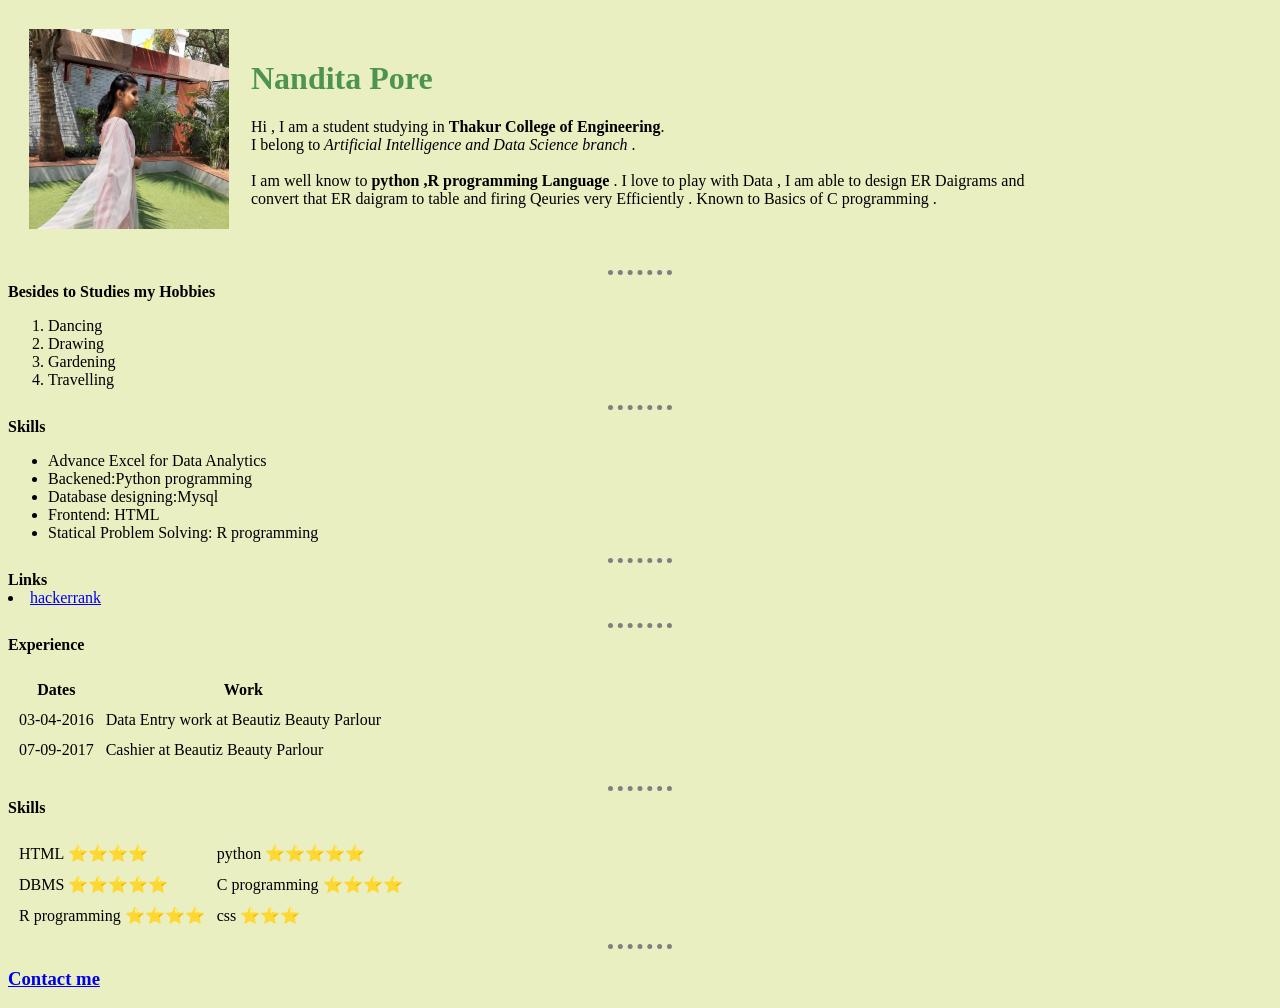
<file: index.html>
<!DOCTYPE html>
<html lang="en" dir="ltr">

<head>
  <meta charset="utf-8">
  <title> Nandita Pore's Personal Site </title>
  <link rel="stylesheet" href="css/styles.css">

</head>

<body style="background-color:E9EFC0;">
  <table cellspacing="20">
    <tr>
      <td>
        <img src="images\Nandita.jpg" alt="PORE" width="200">

      </td>
      <td>
        <h1> Nandita Pore </h1>
        <p>
          Hi , I am a student studying in <strong>Thakur College of Engineering</strong>.
          <br /> I belong to<em> Artificial Intelligence and Data Science branch</em> .<br />
          <br />
          I am well know to<strong> python ,R programming Language </strong>.
          I love to play with Data , I am able to design ER Daigrams
          and<br />
          convert that ER daigram to table and firing Qeuries very Efficiently
          . Known to Basics of C programming .
      </td>
    </tr>

  </table>


  <p>
    <hr />
    <strong>

      Besides to Studies my Hobbies
    </strong>
  </p>

  <ol>
    <li>
      Dancing
    </li>
    <li>
      Drawing
    </li>
    <li>
      Gardening
    </li>
    <li>
      Travelling
    </li>
  </ol>
  <p3>
    <hr /><strong>
      Skills</strong>
  </p3>
  <ul>
    <li>
      Advance Excel for Data Analytics
    </li>
    <li>
      Backened:Python programming
    </li>
    <li>
      Database designing:Mysql
    </li>
    <li>
      Frontend: HTML
    </li>
    <li>
      Statical Problem Solving: R programming
    </li>

  </ul>
  <p2>
    <hr />
    <strong>Links</strong>
    <li>
      <a href="https://www.hackerrank.com/dashboard"> hackerrank</a>
    </li>
  </p2>
  <p>
    <hr />
    <strong>Experience</strong>
  </p>

  <table cellspacing="10">
    <thead>
      <th>
        Dates
      </th>
      <th>
        Work
      </th>
    </thead>
    <tbody>


      <tr>
        <td>
          03-04-2016
        </td>
        <td>
          Data Entry work at Beautiz Beauty Parlour
        </td>
      </tr>
      <tr>
        <td>
          07-09-2017
        </td>
        <td>
          Cashier at Beautiz Beauty Parlour
        </td>
      </tr>
    </tbody>
  </table>
  <p>
    <hr />
    <strong>Skills</strong>
  </p>
  <table cellspacing="10">
    <tr>
      <td>
        HTML ⭐⭐⭐⭐
      </td>
      <td>
        python ⭐⭐⭐⭐⭐
      </td>
    </tr>
    <tr>
      <td>
        DBMS ⭐⭐⭐⭐⭐
      </td>
      <td>
        C programming ⭐⭐⭐⭐
      </td>
    <tr>
      <td>
        R programming ⭐⭐⭐⭐
      </td>
      <td>
        css ⭐⭐⭐
      </td>
    </tr>
    </tr>
  </table>
  <hr>

  <h3><a href="contact.html"> Contact me</a></h3>


</body>

</html>
</file>
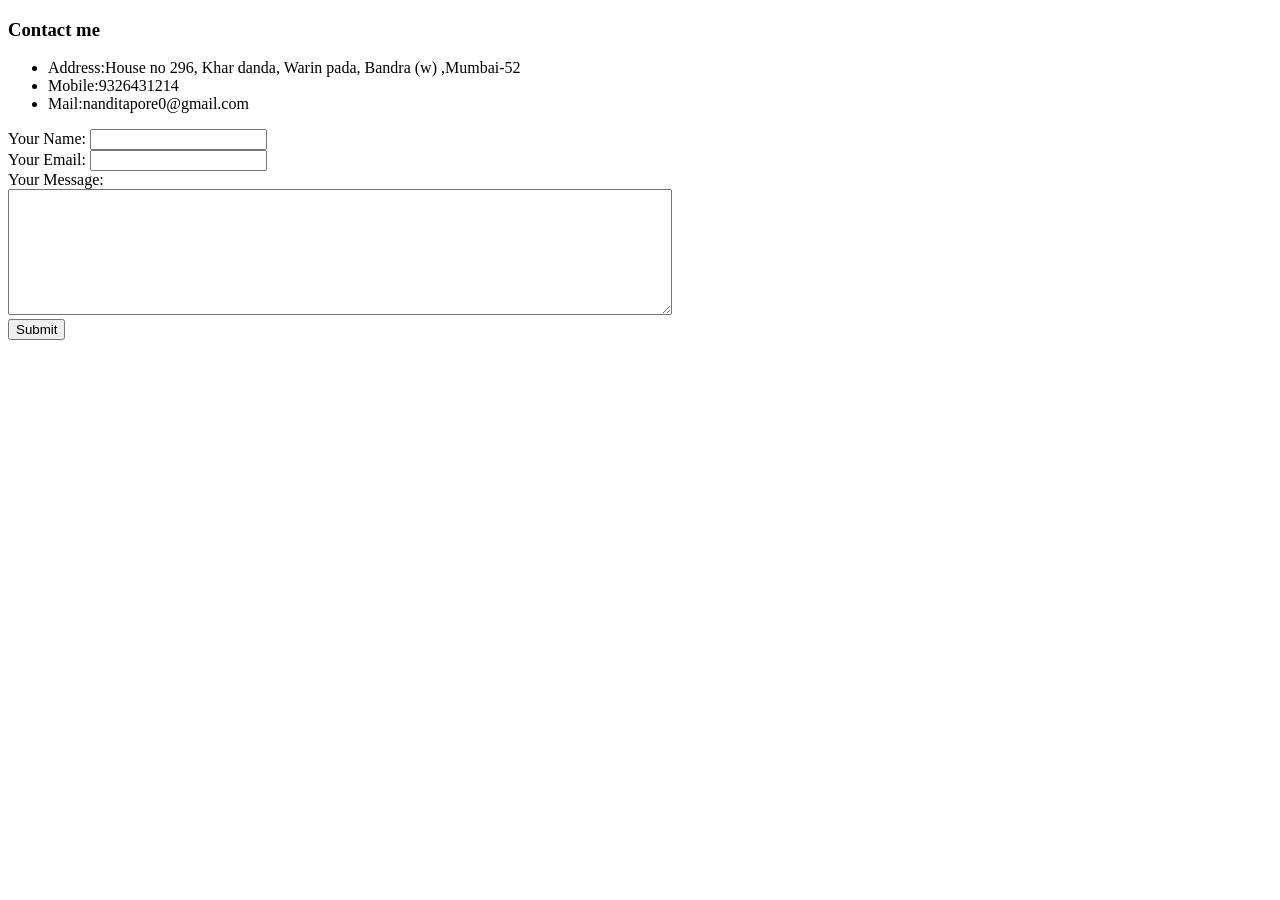
<file: contact.html>
<!DOCTYPE html>
<html lang="en" dir="ltr">
  <head>
    <meta charset="utf-8">
    <title>Contact me </title>
  </head>
  <body>
    <h3><strong>Contact me</strong></h3>

    <ul>
      <li>
        Address:House no 296, Khar danda, Warin pada, Bandra (w) ,Mumbai-52
      </li>
      <li>
        Mobile:9326431214
      </li>
      <li>
        Mail:nanditapore0@gmail.com
      </li>
    </ul>

    <form action="mailto:nanditapore0@gmail.com" method="post" enctype="text/plain">
      <label> Your Name:</label>
      <input type="text" name="Your name" values=""><br>
      <label> Your Email:</label>
      <input type="email" name="Your email" value=""><br>
      <label>Your Message:</label> <br>
      <textarea name="name" rows="8" cols="80"></textarea><br>
      <input type="submit" name="" />


    </form>
  </body>
</html>
</file>
<file: css/styles.css>
body{
  background-color:#E9EFC0 ;
}
h1{
  color: #4E944F;
 }
 h3{
   color:#B4E197;
 }
hr{
  border-style: none;
  border-top-style: dotted;
  border-width: 5px;
  border-color: grey;
  width:5%
}
</file>
